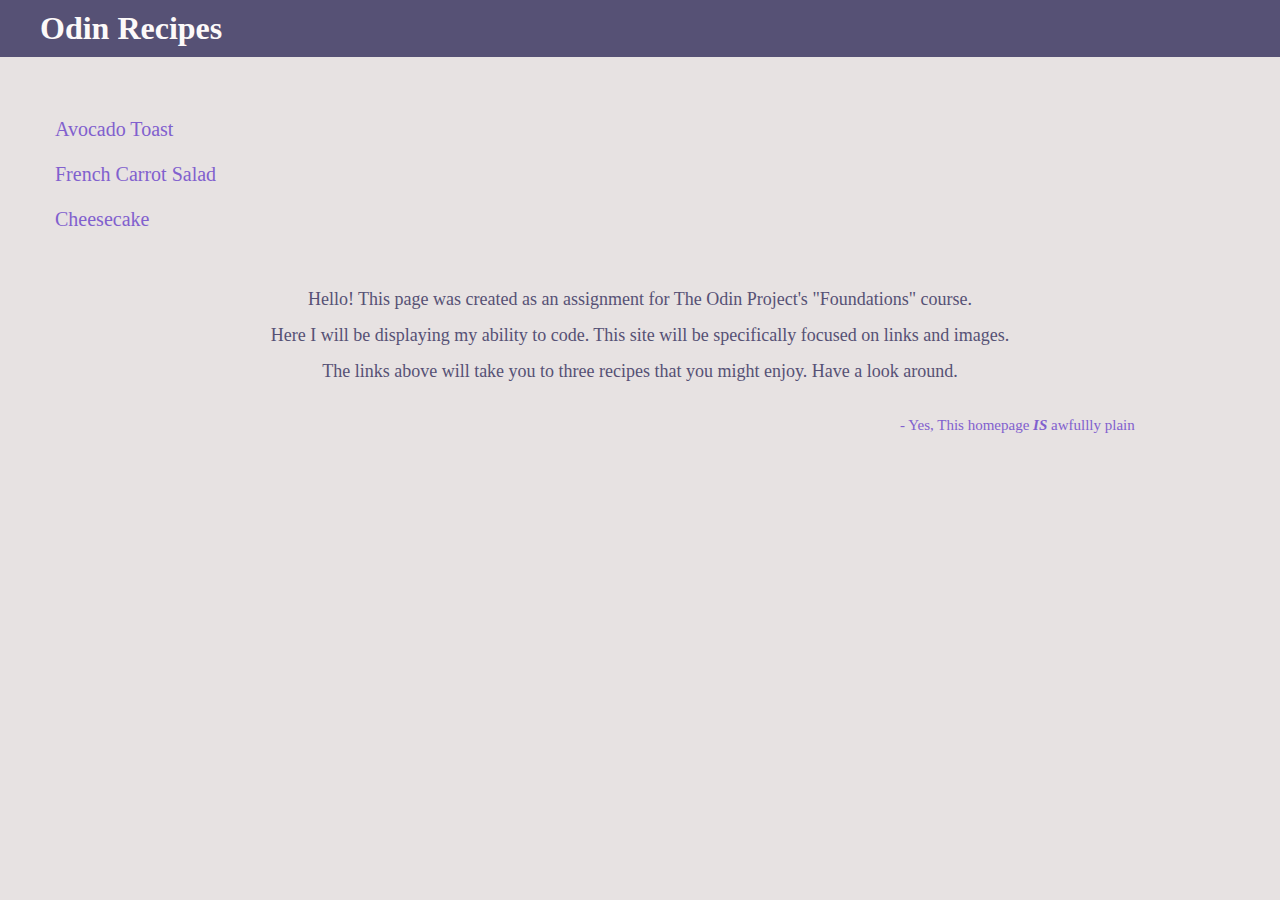
<file: index.html>
<!DOCTYPE html>
<html lang="en">
  <head> 
     <meta charset="utf-8">
     <title>Recipes</title>
     <link rel="stylesheet" href="style.css">
  </head>
  <body>
      <h1>Odin Recipes</h1>
      <p>
        <a class="one" href=".//recipes/avocado-toast.html"> Avocado Toast</a><br>
        <a class="two" href=".//recipes/carrot-salad.html">French Carrot Salad</a><br>
        <a class="three" href=".//recipes/cheesecake.html">Cheesecake</a><br>
      </p>
      <p class="summary">Hello! This page was created as an assignment for The Odin Project's "Foundations" course.<br>
        Here I will be displaying my ability to code. This site will be specifically focused on links and images.<br>
        The links above will take you to three recipes that you might enjoy. Have a look around.
      </p>
      <p class="sidenote"> - Yes, This homepage <strong><em>IS</em></strong> awfullly plain</p>
    </div>
  </body>
</html>
</file>
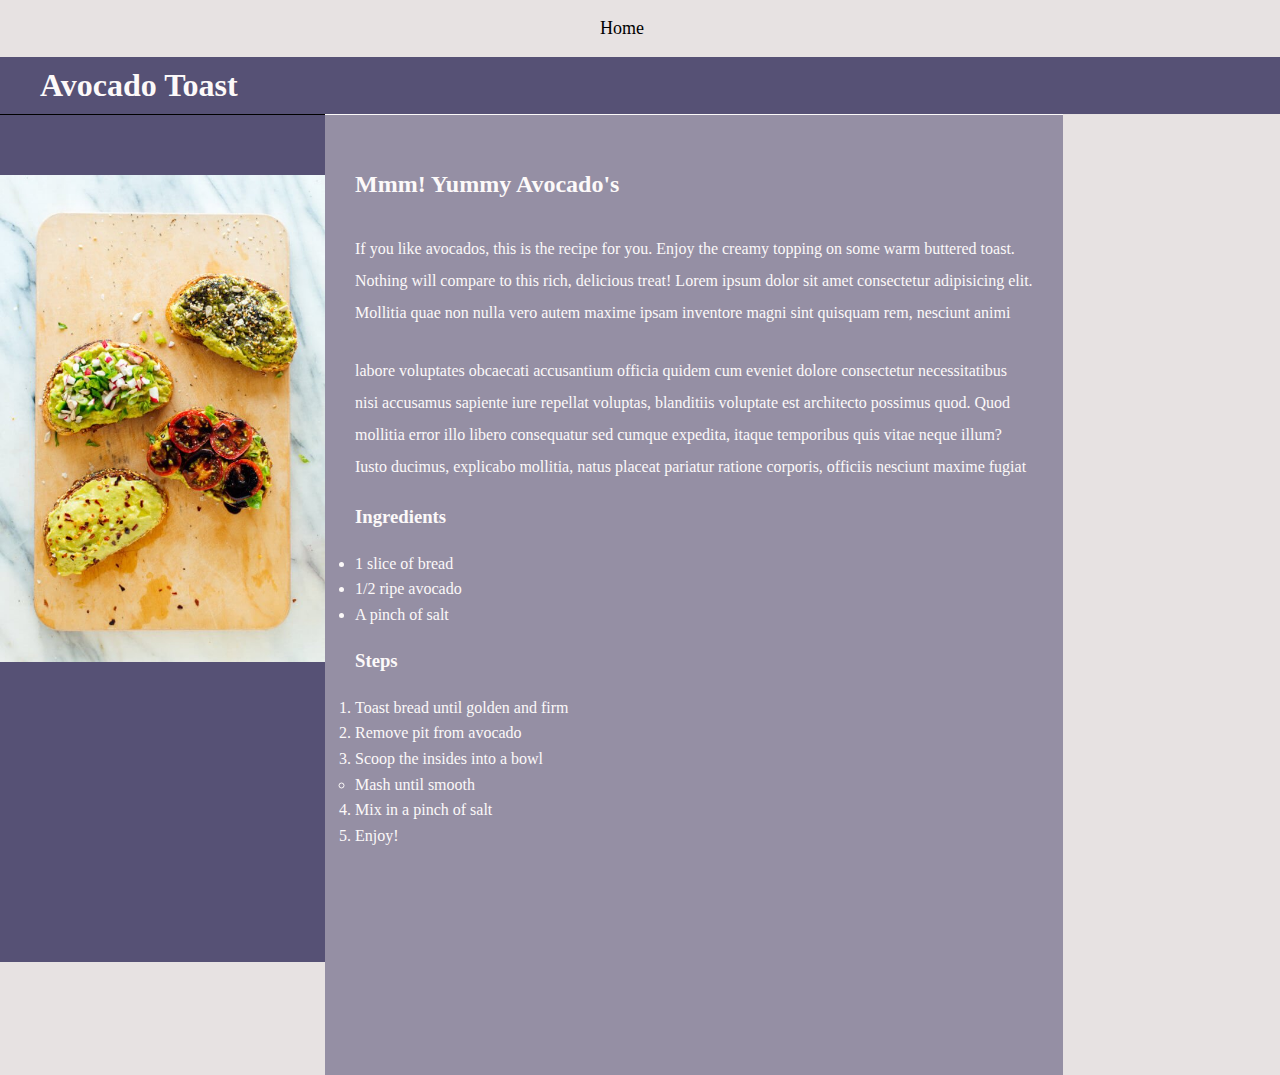
<file: recipes/avocado-toast.html>
<!DOCTYPE html>
<html lang="en">
<head>
    <meta charset="UTF-8">
    <meta http-equiv="X-UA-Compatible" content="IE=edge">
    <meta name="viewport" content="width=device-width, initial-scale=1.0">
    <title>Avocado Toast!</title>
    <link rel="stylesheet" href="/style.css">
          <nav class="toast-nav">
            <ul>
                <li><a href="/index.html">Home</a></li>
            </ul>
         </nav>
</head>
<body>
    <h1>Avocado Toast</h1>
    <img class="toast" src="/images/avocado-toast.jpg" alt="Four pieces of avocado toast with different toppings">
          <div class="content">
    <h2>Mmm! Yummy Avocado's</h2>
    <p>If you like avocados, this is the recipe for you. Enjoy the creamy topping on 
        some warm buttered toast.<br> Nothing will compare to this rich, delicious treat!
        Lorem ipsum dolor sit amet consectetur adipisicing elit. <br>Mollitia quae non 
        nulla vero autem maxime ipsam inventore magni sint quisquam rem, nesciunt animi<br>
    </p>  
    <p>
         labore voluptates obcaecati accusantium officia quidem cum eveniet dolore 
         consectetur necessitatibus <br>nisi accusamus sapiente iure repellat voluptas, 
         blanditiis voluptate est architecto possimus quod. Quod<br> mollitia error illo 
         libero consequatur sed cumque expedita, itaque temporibus quis vitae neque 
         illum? <br>Iusto ducimus, explicabo mollitia, natus placeat pariatur ratione 
         corporis, officiis nesciunt maxime fugiat
    </p>
    <h3>Ingredients</h3>
      <ul>
          <li>1 slice of bread</li>
          <li>1/2 ripe avocado</li>
          <li>A pinch of salt</li>
      </ul>
    <h3>Steps</h3>
      <ol>
          <li>Toast bread until golden and firm</li>
          <li>Remove pit from avocado</li>
          <li>Scoop the insides into a bowl</li>
             <ul> <li>Mash until smooth</li> </ul>
          <li>Mix in a pinch of salt</li>
          <li>Enjoy!</li>
      </ol>
            </div>
</body>
</html>
</file>
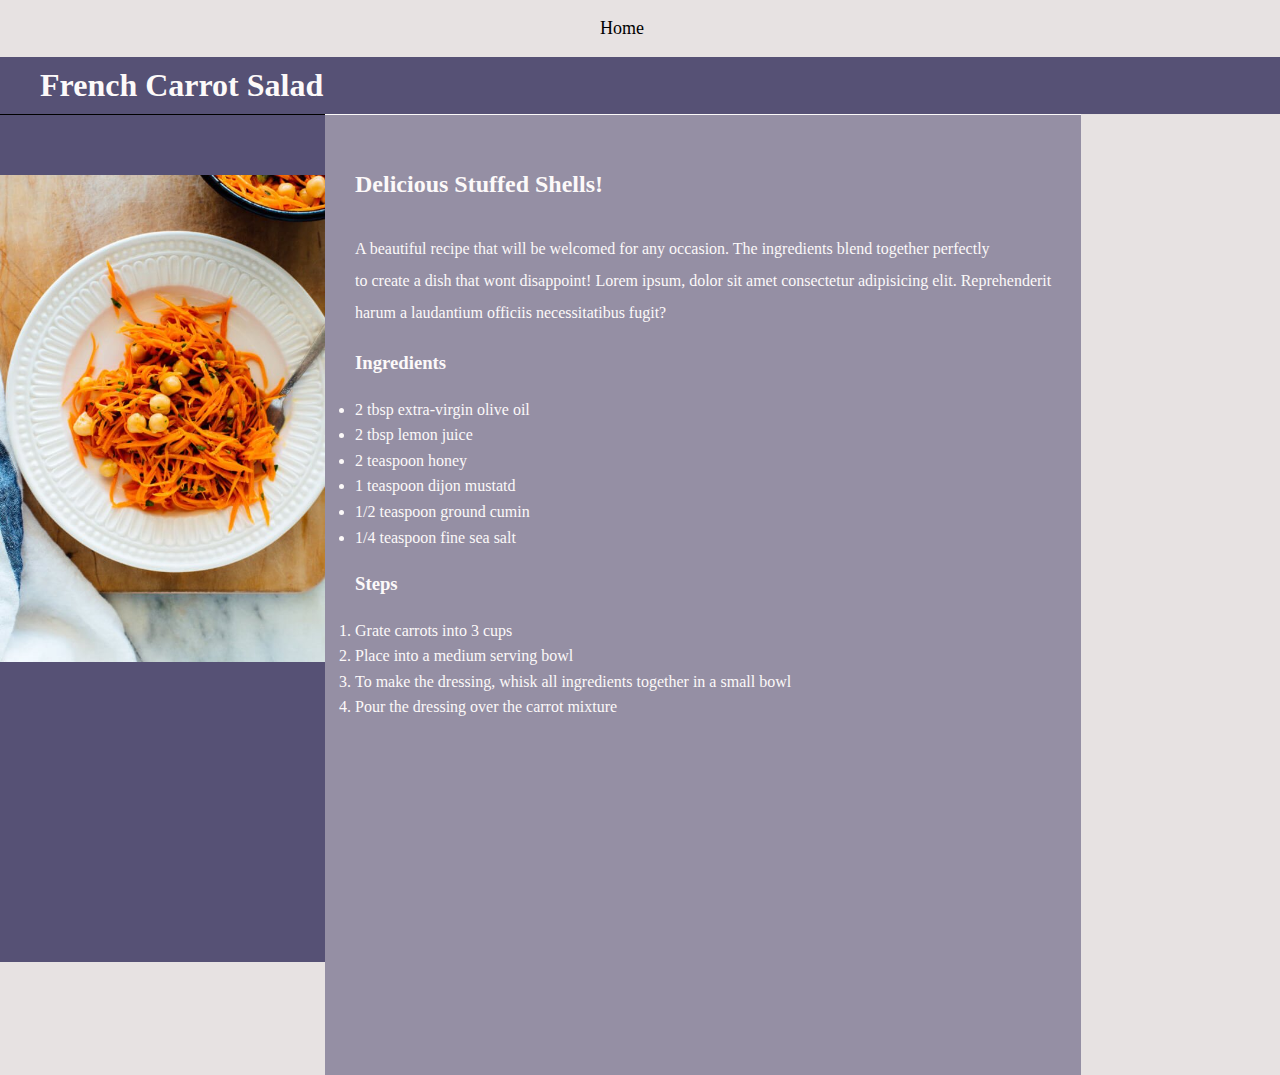
<file: recipes/carrot-salad.html>
<!DOCTYPE html>
<html lang="en">
<head>
    <meta charset="UTF-8">
    <meta http-equiv="X-UA-Compatible" content="IE=edge">
    <meta name="viewport" content="width=device-width, initial-scale=1.0">
    <title>Carrot Salad</title>
    <link rel="stylesheet" href="/style.css">
          <nav class="salad-nav">
            <ul>
                <li><a href="/index.html">Home</a></li>
            </ul>
         </nav>
</head>
<body>
    <h1>French Carrot Salad</h1>
    <img class="salad" src="/images/carrot-salad.jpg" alt="A plate of french carrot salad">
          <div class="content">
    <h2>Delicious Stuffed Shells!</h2>
    <p> A beautiful recipe that will be welcomed for any occasion. The ingredients blend
        together perfectly <br> to create a dish that wont disappoint! Lorem ipsum, dolor
        sit amet consectetur adipisicing elit. Reprehenderit <br> harum a laudantium officiis necessitatibus fugit?
    </p>  
    <h3>Ingredients</h3>
      <ul>
        <li>2 tbsp extra-virgin olive oil</li>
        <li>2 tbsp lemon juice</li>
        <li>2 teaspoon honey</li>
        <li>1 teaspoon dijon mustatd</li>
        <li>1/2 teaspoon ground cumin</li>
        <li>1/4 teaspoon fine sea salt</li>
      </ul>
    <h3>Steps</h3>
      <ol>
        <li>Grate carrots into 3 cups</li>
        <li>Place into a medium serving bowl</li>
        <li>To make the dressing, whisk all ingredients together in a small bowl</li>
        <li>Pour the dressing over the carrot mixture</li>
      </ol>
          </div>
</body>
</html>
</file>
<file: style.css>
*{
    padding:0;
}
body {
 background-color: rgb(231, 226, 226);
 color:rgb(252, 249, 249);
 margin:0;
}

.one, .two, .three {
    font-size: 20px;
    text-decoration: none;
    display: block;
    padding-left: 55px;
    margin-bottom: 4px;
    
}

.one{
    margin-top: 35px;
}

.cake, .toast, .salad{
    height: auto;
    width:325px;
    margin:0;
    padding-top: 60px;
    padding-bottom: 300px;
    float: left;
    background-color:#565175;
    border-top:solid 1px; color: #000000;
    
}

h1{
    padding:10px;
    padding-left:40px;
    background-color: #565175;
    margin:0;
    }

p{
    padding-top: 10px;
}
a{
    color:#8160ce;
}

a:hover{
    color: #000000;

}

.toast-nav, .salad-nav, .cake-nav{
    font-size: 18px;
    
}

.toast-nav li, .salad-nav li, .cake-nav li{
    list-style-type: none;
    padding-left: 600px;
}

.toast-nav a, .salad-nav a, .cake-nav a{
    text-decoration: none;
    color:rgb(0, 0, 0);
}

.toast-nav a:hover, .salad-nav a:hover{
    color:#052f72;
}

.content{
    background-color: #56517591;
    padding:30px;
    margin-top:0px;
    display:inline-block;
    height: 900px;
    border-top: solid 1px;
    line-height: 1.6;
    
}

.content p{
    line-height: 2.0;

}

.summary{
    line-height: 2.0;
    font-size: 18px;
    color: #565175;
    text-align: center;
}

.sidenote{
    padding-left: 900px;
    font-size: 15px;
    color: #8160ce;
}
</file>
